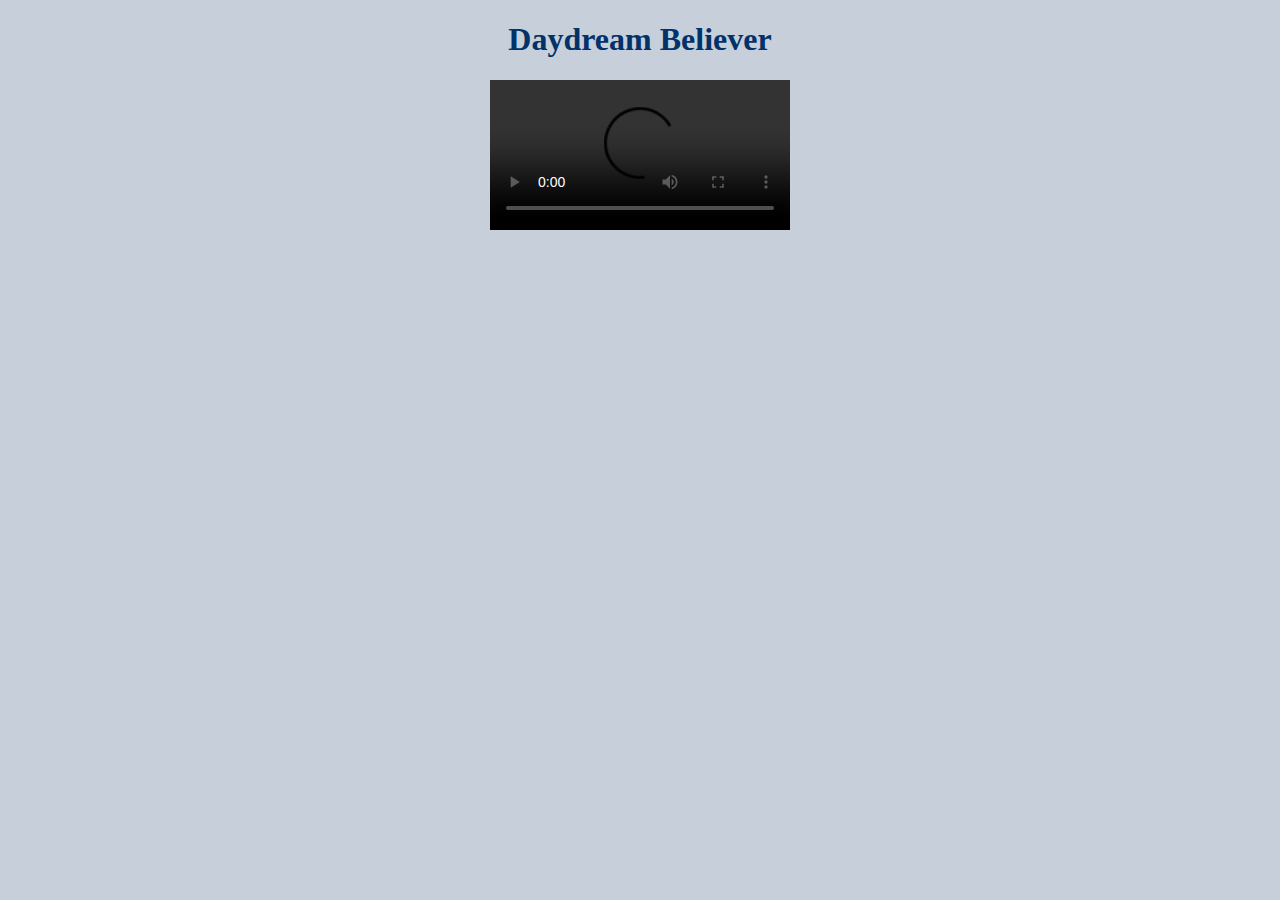
<file: karaoke/index.html>
<!DOCTYPE html>
<html>
<head>
<meta charset="utf-8" />
<title>Daydream Believer</title>
<link rel="stylesheet" href="style.css" type="text/css" />
</head>

<body>

<h1 id="title">Daydream Believer</h1>

<video src="http://www.cs.tufts.edu/comp/20/daydream_believer.webm" id="music_video" controls></video>
<div id="lyrics"></div>

<script>
	var video = document.getElementById("music_video");
	var lyrics = document.getElementById("lyrics");
	
	video.addEventListener("timeupdate", function() {
		if (video.currentTime > 0 && video.currentTime < 37) {
			lyrics.innerHTML = "<p>Oh, I could hide 'neath the wings</br>Of the bluebird as she sings.</br>The six o'clock alarm would never ring.</br>But it rings and I rise,<br/>Wipe the sleep out of my eyes.<br/>My shavin' razor's cold and it stings.</p>";
		}
		if (video.currentTime > 37 && video.currentTime < 54) {
			lyrics.innerHTML = "<img src='smiley.png' alt='smiley face' /><br/><p>Cheer up, Sleepy Jean.</br>Oh, what can it mean.</br>To a daydream believer.</br>And a homecoming queen.</p>";
		}
		if (video.currentTime > 54 && video.currentTime < 84) {
			lyrics.innerHTML = "<p>You once thought of me</br>As a white knight on a steed.</br>Now you know how happy I can be.</br>Oh, and our good times start and end</br>Without dollar one to spend.</br>But how much, baby, do we really need.</p>";
		}
		if (video.currentTime > 84 && video.currentTime < 119) {
			lyrics.innerHTML = "<img src='smiley.png' alt='smiley face' /><br/><p>Cheer up, Sleepy Jean.</br>Oh, what can it mean.</br>To a daydream believer.</br>And a homecoming queen.</br>Cheer up, Sleepy Jean.</br>Oh, what can it mean.</br>To a daydream believer.</br>And a homecoming queen.</p>";
		}
		if (video.currentTime > 119 && video.currentTime < 127) {
			lyrics.innerHTML = "<p>[Instrumental interlude]</p></br><img src='musicNotes.png' alt='music notes' />";
		}
		if (video.currentTime > 127) {
			lyrics.innerHTML = "<img src='smiley.png' alt='smiley face' /><br/><p>Cheer up, Sleepy Jean.</br>Oh, what can it mean.</br>To a daydream believer.</br>And a homecoming queen.</br>[Repeat and fade]</p>";
		}
	});

</script>
</body>
</html>
</file>
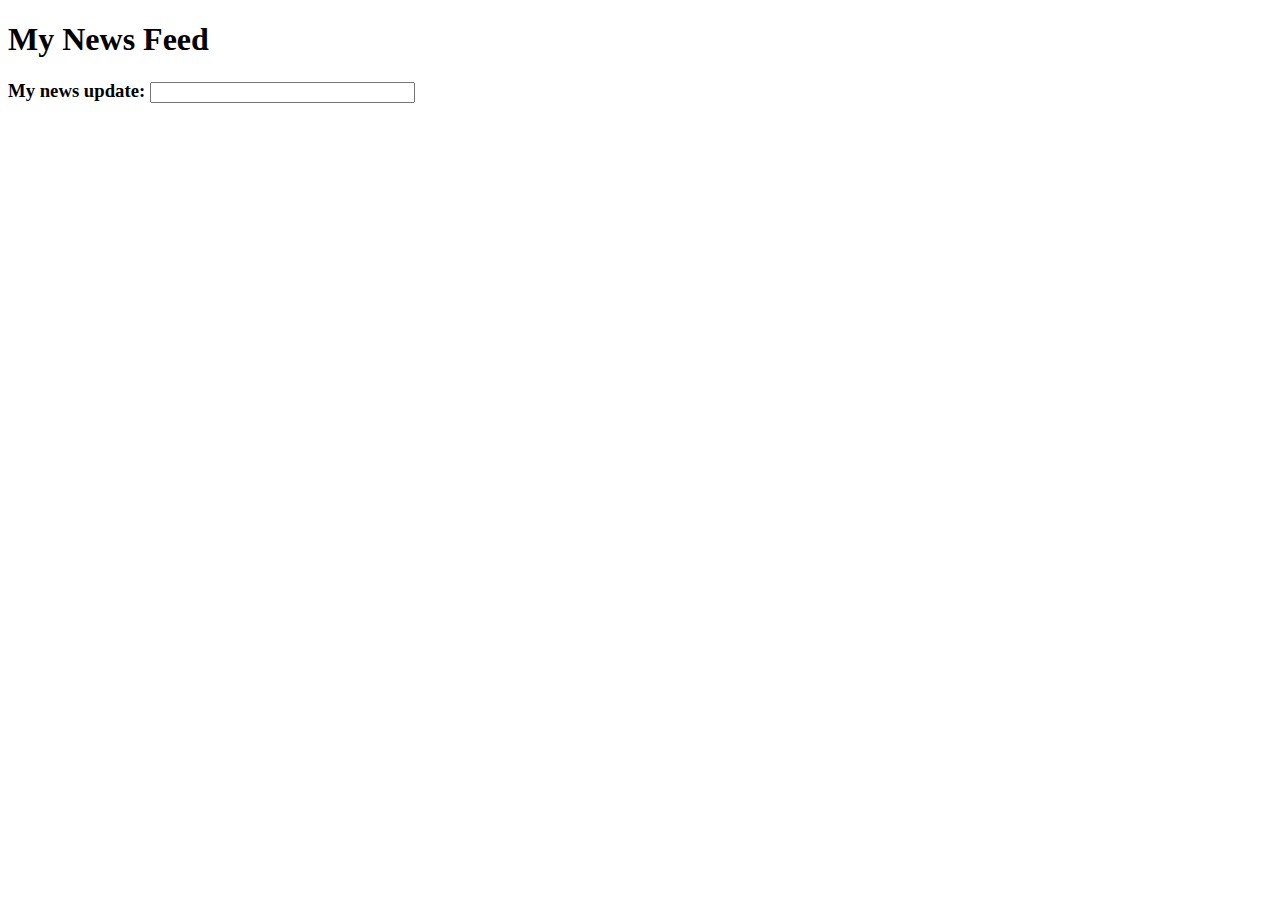
<file: newsfeed/index.html>
<!DOCTYPE html>

<html>

<head>
	<title>My News Feed</title>
	<script src="http://ajax.googleapis.com/ajax/libs/jquery/2.1.1/jquery.min.js"></script>
	<script>
	function store() {
	  	localStorage[new Date()] = $("#msg").val();
	  	for (key in localStorage) {
	  		$("#news").prepend("<p>" + key + " - " + localStorage[key] + "</p>");
	  	}
	}
	</script>
</head>

<body>
	<h1>My News Feed</h1>
	<h3>My news update: <input type="text" id="msg" name="msg" size="30" onchange="store()"/></h3>
	<div id="news"></div>
</body>
</html>
</file>
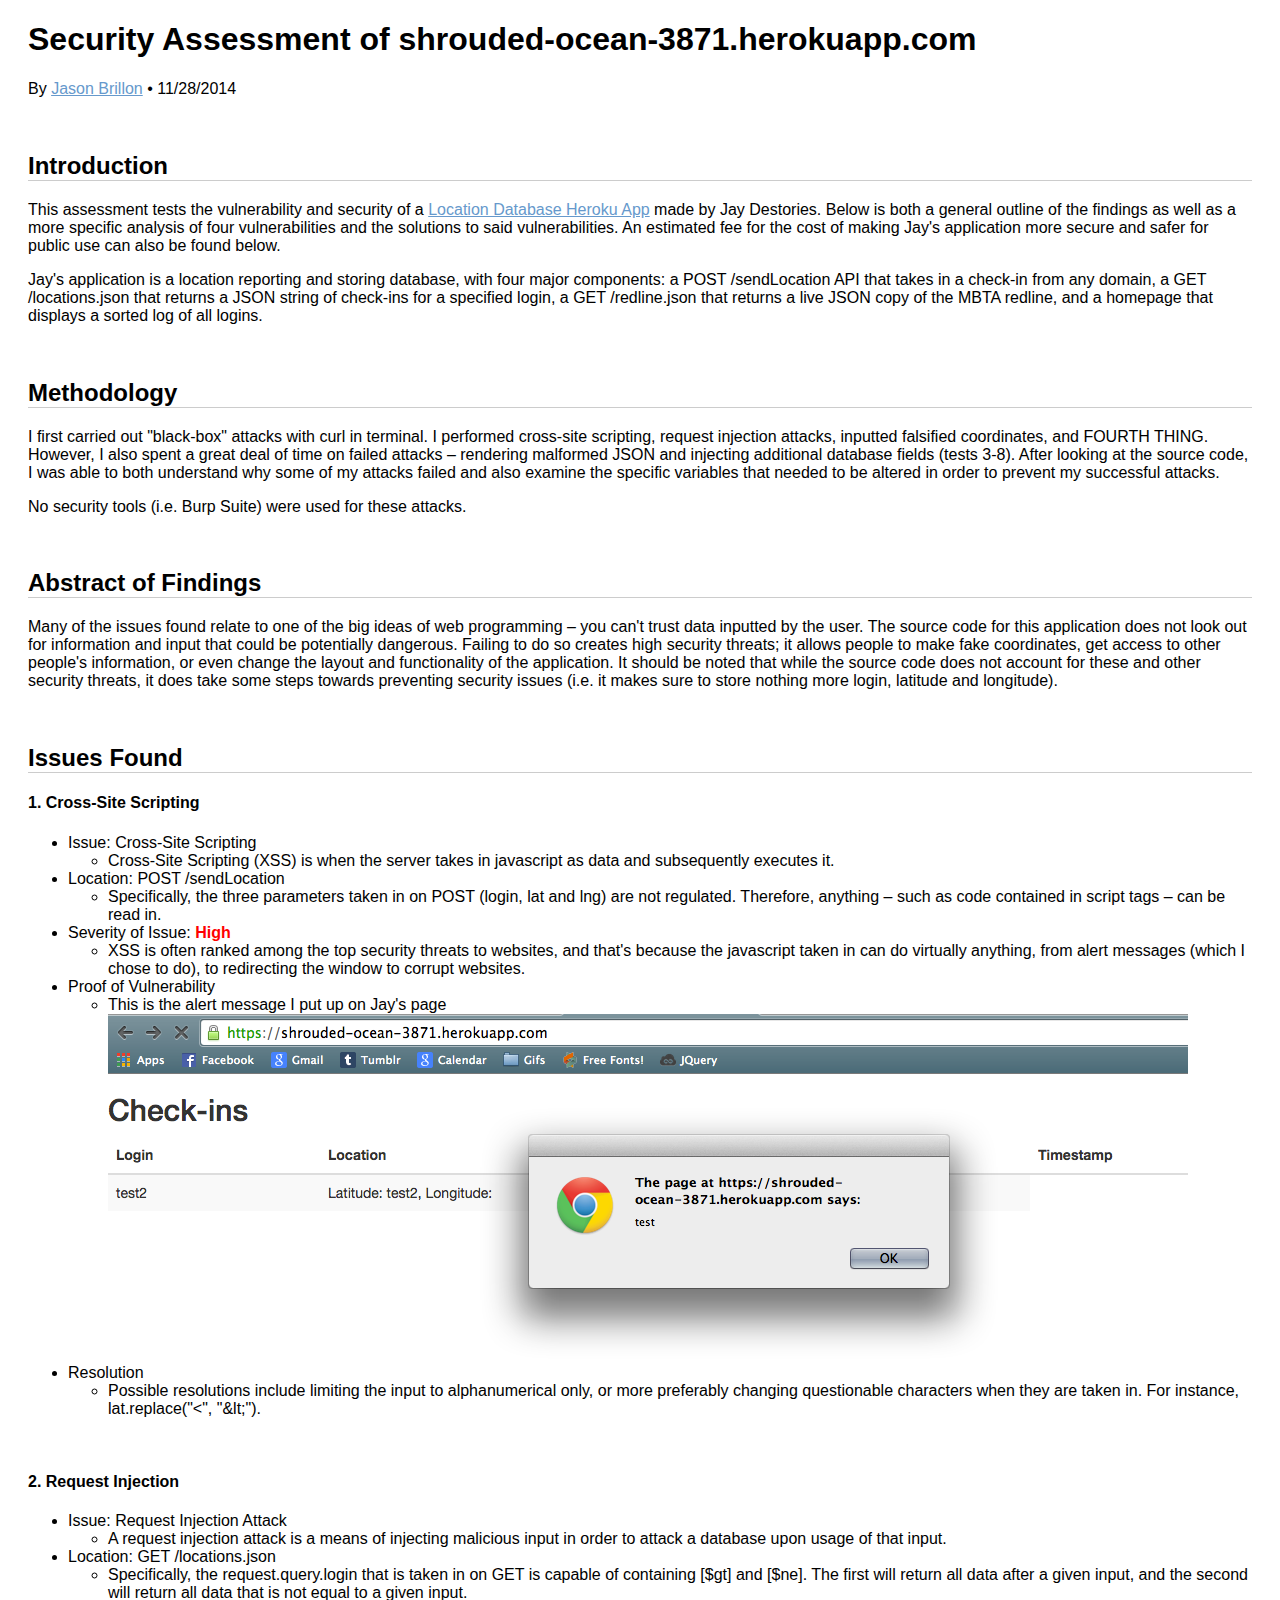
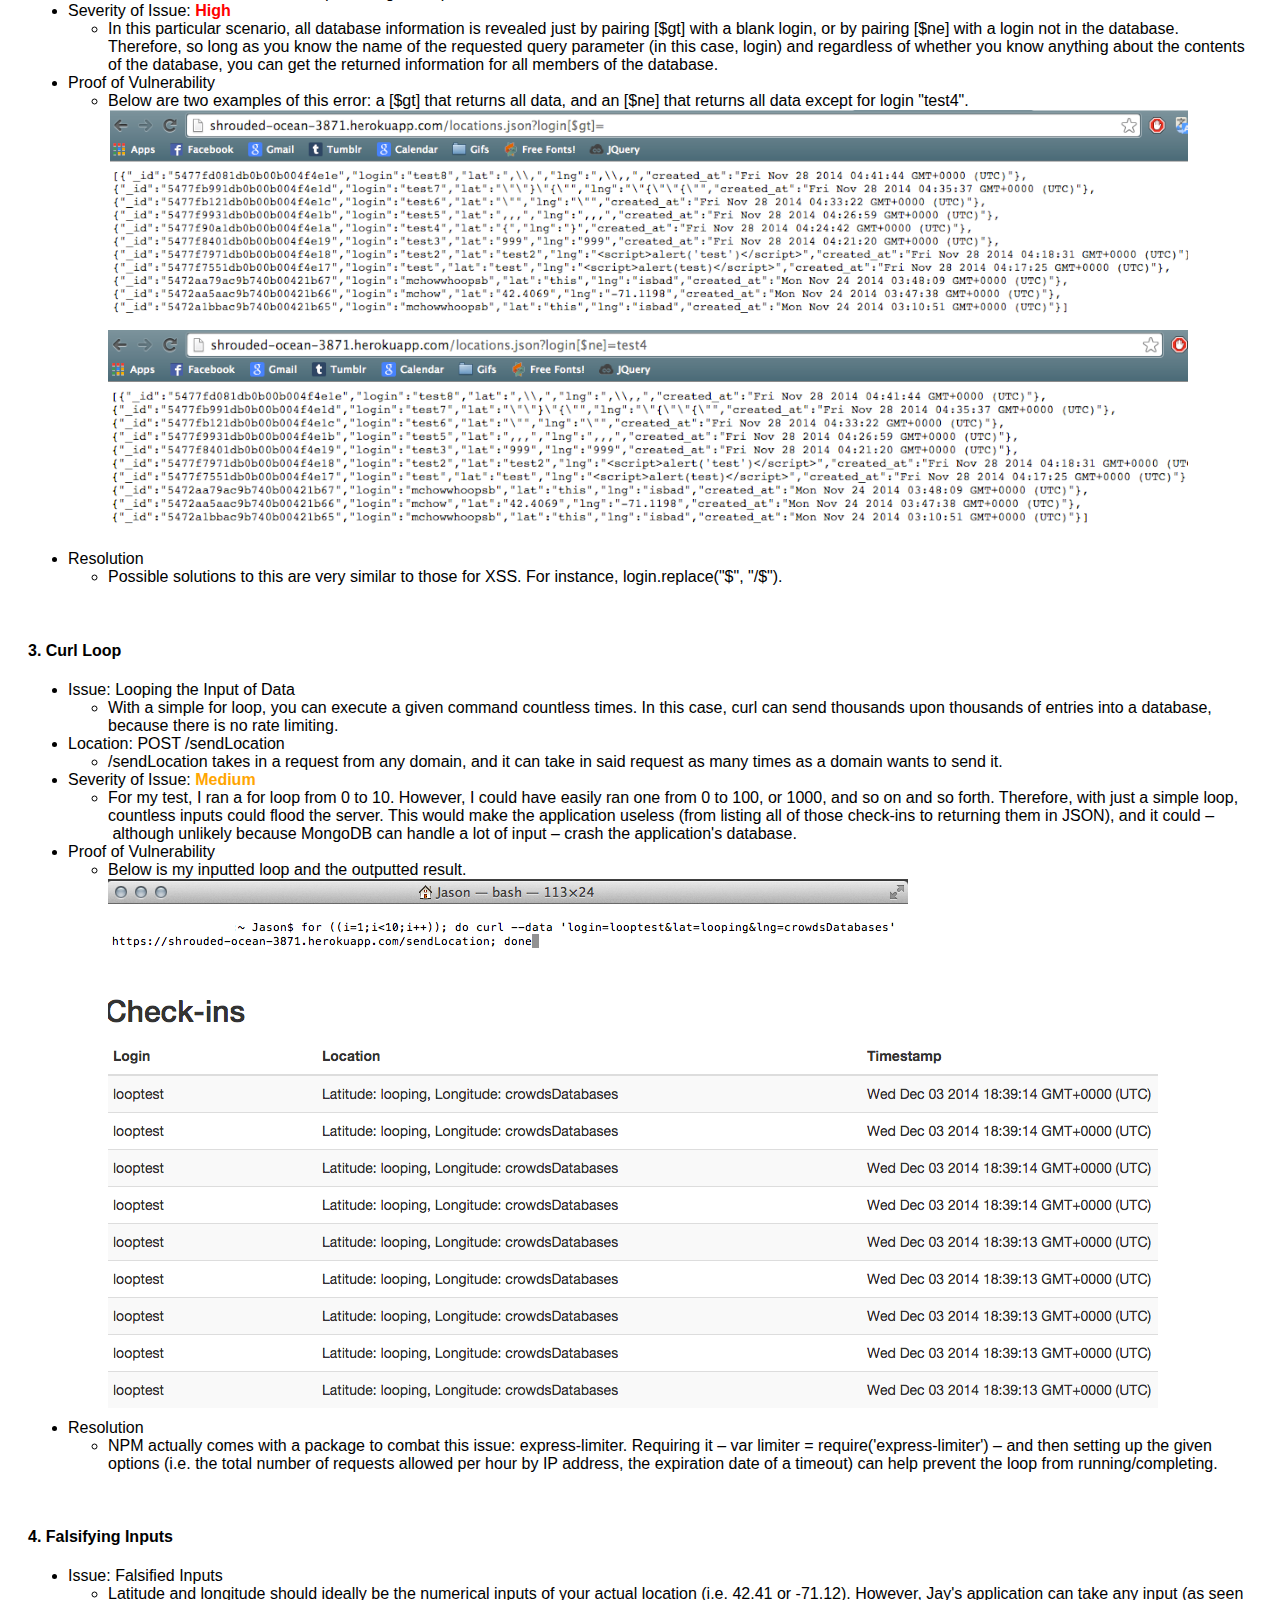
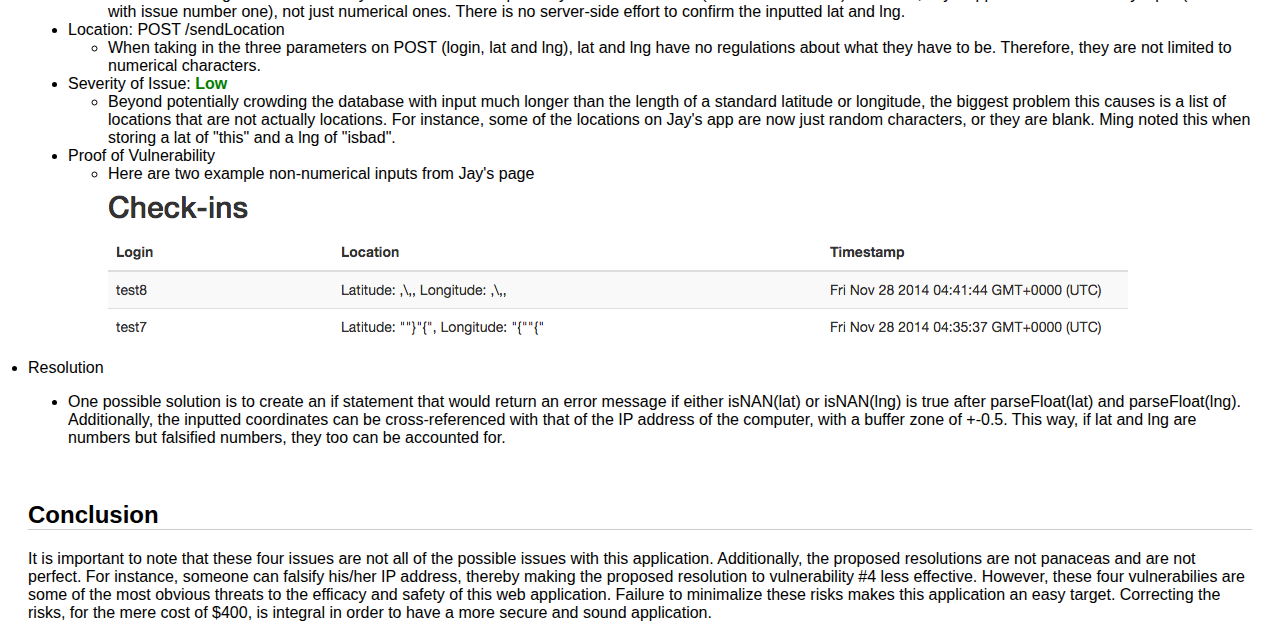
<file: security/index.html>
<!DOCTYPE html>
<html>
<head>
<meta charset="utf-8" />
<title>Security Report</title>
<link rel="stylesheet" href="styles.css" type="text/css" />
</head>

<body>
<h1>Security Assessment of shrouded-ocean-3871.herokuapp.com</h1>
<p>By <a href="jbrill01.github.io">Jason Brillon</a> • 11/28/2014</p>
</br>
<h2>Introduction</h2>
<p>This assessment tests the vulnerability and security of a <a href="http://shrouded-ocean-3871.herokuapp.com">Location Database Heroku App</a> made by Jay Destories. Below is both a general outline of the findings as well as a more specific analysis of four vulnerabilities and the solutions to said vulnerabilities. An estimated fee for the cost of making Jay's application more secure and safer for public use can also be found below.</p>
<p> Jay's application is a location reporting and storing database, with four major components: a POST /sendLocation API that takes in a check-in from any domain, a GET /locations.json that returns a JSON string of check-ins for a specified login, a GET /redline.json that returns a live JSON copy of the MBTA redline, and a homepage that displays a sorted log of all logins.</p>
</br>
<h2>Methodology</h2>
<p>I first carried out "black-box" attacks with curl in terminal. I performed cross-site scripting, request injection attacks, inputted falsified coordinates, and FOURTH THING. However, I also spent a great deal of time on failed attacks – rendering malformed JSON and injecting additional database fields (tests 3-8). After looking at the source code, I was able to both understand why some of my attacks failed and also examine the specific variables that needed to be altered in order to prevent my successful attacks.</p>
<p>No security tools (i.e. Burp Suite) were used for these attacks.</p>
</br>
<h2>Abstract of Findings</h2>
<p> Many of the issues found relate to one of the big ideas of web programming – you can't trust data inputted by the user. The source code for this application does not look out for information and input that could be potentially dangerous. Failing to do so creates high security threats; it allows people to make fake coordinates, get access to other people's information, or even change the layout and functionality of the application. It should be noted that while the source code does not account for these and other security threats, it does take some steps towards preventing security issues (i.e. it makes sure to store nothing more login, latitude and longitude).</p>
</br>
<h2>Issues Found</h2>
<h4>1. Cross-Site Scripting</h4><ul>
<li>Issue: Cross-Site Scripting</li>
<ul><li>Cross-Site Scripting (XSS) is when the server takes in javascript as data and subsequently executes it.</li></ul>
<li>Location: POST /sendLocation</li>
<ul><li>Specifically, the three parameters taken in on POST (login, lat and lng) are not regulated. Therefore, anything – such as code contained in script tags – can be read in.</li></ul>
<li>Severity of Issue: <span class="severe">High</span>
<ul><li>XSS is often ranked among the top security threats to websites, and that's because the javascript taken in can do virtually anything, from alert messages (which I chose to do), to redirecting the window to corrupt websites.</ul></li>
<li>Proof of Vulnerability</li>
<ul><li>This is the alert message I put up on Jay's page</li><div class="alert"></div></ul>
<li>Resolution</li>
<ul><li>Possible resolutions include limiting the input to alphanumerical only, or more preferably changing questionable characters when they are taken in. For instance, lat.replace("<", "&amp;lt;").</li></ul></ul>
</br>
<h4>2. Request Injection</h4><ul>
<li>Issue: Request Injection Attack</li>
<ul><li>A request injection attack is a means of injecting malicious input in order to attack a database upon usage of that input.</li></ul>
<li>Location: GET /locations.json</li>
<ul><li>Specifically, the request.query.login that is taken in on GET is capable of containing [$gt] and [$ne]. The first will return all data after a given input, and the second will return all data that is not equal to a given input.</li></ul>
<li>Severity of Issue: <span class="severe">High</span>
<ul><li>In this particular scenario, all database information is revealed just by pairing [$gt] with a blank login, or by pairing [$ne] with a login not in the database. Therefore, so long as you know the name of the requested query parameter (in this case, login) and regardless of whether you know anything about the contents of the database, you can get the returned information for all members of the database.</ul></li>
<li>Proof of Vulnerability</li>
<ul><li>Below are two examples of this error: a [$gt] that returns all data, and an [$ne] that returns all data except for login "test4".</li><div class="reqInject"></div><div class="reqInject req2"></div></ul>
<li>Resolution</li>
<ul><li>Possible solutions to this are very similar to those for XSS. For instance, login.replace("$", "/$").</li></ul></ul>
</br>
<h4>3. Curl Loop</h4><ul>
<li>Issue: Looping the Input of Data</li>
<ul><li>With a simple for loop, you can execute a given command countless times. In this case, curl can send thousands upon thousands of entries into a database, because there is no rate limiting.</li></ul>
<li>Location: POST /sendLocation</li>
<ul><li>/sendLocation takes in a request from any domain, and it can take in said request as many times as a domain wants to send it.</li></ul>
<li>Severity of Issue: <span class="medium">Medium</span>
<ul><li>For my test, I ran a for loop from 0 to 10. However, I could have easily ran one from 0 to 100, or 1000, and so on and so forth. Therefore, with just a simple loop, countless inputs could flood the server. This would make the application useless (from listing all of those check-ins to returning them in JSON), and it could – although unlikely because MongoDB can handle a lot of input – crash the application's database.</ul></li>
<li>Proof of Vulnerability</li>
<ul><li>Below is my inputted loop and the outputted result.</li><div class="loop"></div><div class="loop2"></div></ul>
<li>Resolution</li>
<ul><li>NPM actually comes with a package to combat this issue: express-limiter. Requiring it – var limiter = require('express-limiter') – and then setting up the given options (i.e. the total number of requests allowed per hour by IP address, the expiration date of a timeout) can help prevent the loop from running/completing.</li></ul></ul>
</br>
<h4>4. Falsifying Inputs</h4><ul>
<li>Issue: Falsified Inputs</li>
<ul><li>Latitude and longitude should ideally be the numerical inputs of your actual location (i.e. 42.41 or -71.12). However, Jay's application can take any input (as seen with issue number one), not just numerical ones. There is no server-side effort to confirm the inputted lat and lng.</li></ul>
<li>Location: POST /sendLocation</li>
<ul><li>When taking in the three parameters on POST (login, lat and lng), lat and lng have no regulations about what they have to be. Therefore, they are not limited to numerical characters.</li></ul>
<li>Severity of Issue: <span class="weak">Low</span>
<ul><li>Beyond potentially crowding the database with input much longer than the length of a standard latitude or longitude, the biggest problem this causes is a list of locations that are not actually locations. For instance, some of the locations on Jay's app are now just random characters, or they are blank. Ming noted this when storing a lat of "this" and a lng of "isbad".</ul></li>
<li>Proof of Vulnerability</li>
<ul><li>Here are two example non-numerical inputs from Jay's page</li><div class="non-num"></div></ul></ul>
<li>Resolution</li>
<ul><li>One possible solution is to create an if statement that would return an error message if either isNAN(lat) or isNAN(lng) is true after parseFloat(lat) and parseFloat(lng). Additionally, the inputted coordinates can be cross-referenced with that of the IP address of the computer, with a buffer zone of +-0.5. This way, if lat and lng are numbers but falsified numbers, they too can be accounted for.</li></ul>
</br>
<h2>Conclusion</h2>
<p>It is important to note that these four issues are not all of the possible issues with this application. Additionally, the proposed resolutions are not panaceas and are not perfect. For instance, someone can falsify his/her IP address, thereby making the proposed resolution to vulnerability #4 less effective. However, these four vulnerabilies are some of the most obvious threats to the efficacy and safety of this web application. Failure to minimalize these risks makes this application an easy target. Correcting the risks, for the mere cost of $400, is integral in order to have a more secure and sound application.</p>
</file>
<file: karaoke/style.css>
body {
	font-family: futura;
	background: #c7cfda;
	color: #013269;
	text-align: center;
}
</file>
<file: security/styles.css>
body {
	padding-left: 20px;
	padding-right: 20px;
	font-family: Calibri, Helvetica;
}

a {
	color: #6699cc;
}

a:visited {
	color: #cc0000;
}

h2 {
	border-bottom: 1px solid #cccccc;
}

.alert {
	height: 350px;
	width: 1080px;
	background-image: url("alert.png");
}

.medium {
	color: orange;
	font-weight: bold;
}

.non-num {
	height: 160px;
	width: 1020px;
	background-image: url("nonnum.png");
}

.reqInject {
	height: 220px;
	width: 1080px;
	background-image: url("reqInject2.png");
}

.req2 {
	background-image: url("reqInject.png");
}

.severe {
	color: red;
	font-weight: bold;
}

.weak {
	color: green;
	font-weight: bold;
}

.loop {
	height: 100px;
	width: 800px;
	background-image: url("loop.png");
}

.loop2 {
	height: 440px;
	width: 1050px;
	background-image: url("loop1.png");
}
</file>
